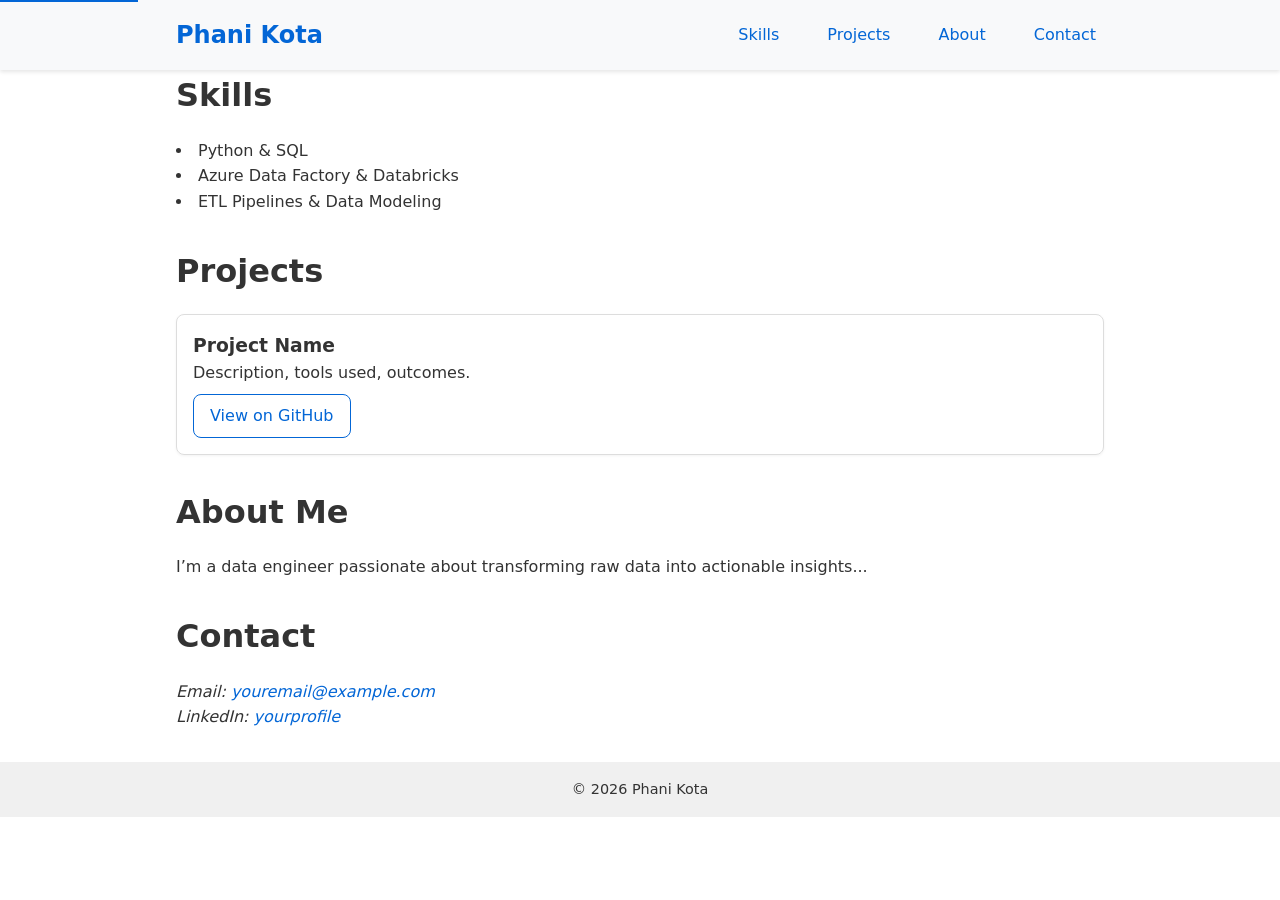
<file:  index.html>
<!DOCTYPE html>
<html lang="en">
<head>
  <meta charset="UTF-8" />
  <meta name="viewport" content="width=device-width, initial-scale=1.0" />
  <meta name="description" content="Phani Kota – Data Engineer Portfolio showcasing skills, projects, and contact." />
  <title>Phani Kota – Data Engineer Portfolio</title>
  <link rel="stylesheet" href="styles.css" />
</head>
<body>
  <a class="skip-link" href="#main-content">Skip to content</a>

  <header class="site-header">
    <nav class="navbar" aria-label="Primary">
      <a href="#home" class="logo">Phani Kota</a>
      <button class="nav-toggle" aria-controls="nav-menu" aria-expanded="false" aria-label="Toggle navigation">
        <span class="hamburger"></span>
      </button>
      <ul class="nav-menu" id="nav-menu">
        <li><a href="#skills">Skills</a></li>
        <li><a href="#projects">Projects</a></li>
        <li><a href="#about">About</a></li>
        <li><a href="#contact">Contact</a></li>
      </ul>
    </nav>
  </header>

  <main id="main-content">
    <section id="skills" class="section">
      <h2>Skills</h2>
      <ul class="list--skills">
        <li>Python &amp; SQL</li>
        <li>Azure Data Factory &amp; Databricks</li>
        <li>ETL Pipelines &amp; Data Modeling</li>
      </ul>
    </section>

    <section id="projects" class="section">
      <h2>Projects</h2>
      <div class="projects-grid">
        <article class="project-card">
          <h3>Project Name</h3>
          <p>Description, tools used, outcomes.</p>
          <a href="#" class="button" target="_blank" rel="noopener">View on GitHub</a>
        </article>
        <!-- Repeat .project-card -->
      </div>
    </section>

    <section id="about" class="section">
      <h2>About Me</h2>
      <p>I’m a data engineer passionate about transforming raw data into actionable insights...</p>
    </section>

    <section id="contact" class="section">
      <h2>Contact</h2>
      <address>
        <p>Email: <a href="mailto:youremail@example.com">youremail@example.com</a></p>
        <p>LinkedIn: <a href="https://linkedin.com/in/yourprofile" target="_blank" rel="noopener">yourprofile</a></p>
      </address>
    </section>
  </main>

  <footer class="site-footer">
    <p>&copy; <span id="year"></span> Phani Kota</p>
  </footer>

  <script src="script.js" defer></script>
</body>
</html>
</file>
<file: styles.css>
:root {
  --color-primary: #0366d6;
  --color-bg: #ffffff;
  --color-text: #333333;
  --spacing-sm: 0.5rem;
  --spacing-md: 1rem;
  --spacing-lg: 2rem;
  --radius: 0.5rem;
  --transition: 0.3s ease-in-out;
}

/* Global */
*,
*::before,
*::after {
  margin: 0;
  padding: 0;
  box-sizing: border-box;
}
body {
  font-family: system-ui, sans-serif;
  line-height: 1.6;
  color: var(--color-text);
  background: var(--color-bg);
}
a {
  color: var(--color-primary);
  text-decoration: none;
  transition: color var(--transition);
}
a:hover,
a:focus {
  color: darken(var(--color-primary), 10%);
}
.skip-link {
  position: absolute;
  top: -40px;
  left: 0;
  background: var(--color-primary);
  color: #fff;
  padding: var(--spacing-sm);
  z-index: 100;
  transition: top var(--transition);
}
.skip-link:focus {
  top: 0;
}

/* Header & Nav */
.site-header {
  background: #f8f9fa;
  box-shadow: 0 2px 4px rgba(0, 0, 0, 0.1);
}
.navbar {
  max-width: 960px;
  margin: 0 auto;
  padding: var(--spacing-md);
  display: flex;
  align-items: center;
  justify-content: space-between;
}
.logo {
  font-size: 1.5rem;
  font-weight: bold;
}
.nav-toggle {
  display: none;
  background: none;
  border: none;
  cursor: pointer;
}
.hamburger,
.hamburger::before,
.hamburger::after {
  content: '';
  display: block;
  width: 1.5rem;
  height: 0.125rem;
  background: var(--color-text);
  transition: transform var(--transition);
}
.hamburger::before {
  transform: translateY(-0.5rem);
}
.hamburger::after {
  transform: translateY(0.5rem);
}
.nav-menu {
  list-style: none;
  display: flex;
  gap: var(--spacing-lg);
}
.nav-menu li a {
  padding: var(--spacing-sm);
}

/* Sections */
.section {
  max-width: 960px;
  margin: 0 auto var(--spacing-lg);
  padding: 0 var(--spacing-md);
}
h2 {
  font-size: 2rem;
  margin-bottom: var(--spacing-md);
}

/* Skills */
.list--skills {
  list-style: disc inside;
  margin-top: var(--spacing-sm);
}

/* Projects */
.projects-grid {
  display: grid;
  gap: var(--spacing-lg);
  grid-template-columns: repeat(auto-fit, minmax(240px, 1fr));
}
.project-card {
  border: 1px solid #ddd;
  padding: var(--spacing-md);
  border-radius: var(--radius);
  box-shadow: 0 1px 3px rgba(0, 0, 0, 0.05);
}
.button {
  display: inline-block;
  margin-top: var(--spacing-sm);
  padding: var(--spacing-sm) var(--spacing-md);
  border: 1px solid var(--color-primary);
  border-radius: var(--radius);
  transition: background var(--transition), color var(--transition);
}
.button:hover,
.button:focus {
  background: var(--color-primary);
  color: #fff;
}

/* Footer */
.site-footer {
  text-align: center;
  padding: var(--spacing-md) 0;
  background: #f0f0f0;
  font-size: 0.9rem;
}

/* Responsive */
@media (max-width: 600px) {
  .nav-toggle {
    display: block;
  }
  .nav-menu {
    flex-direction: column;
    display: none;
    width: 100%;
    background: #f8f9fa;
  }
  .nav-menu.show {
    display: flex;
  }
}
</file>
